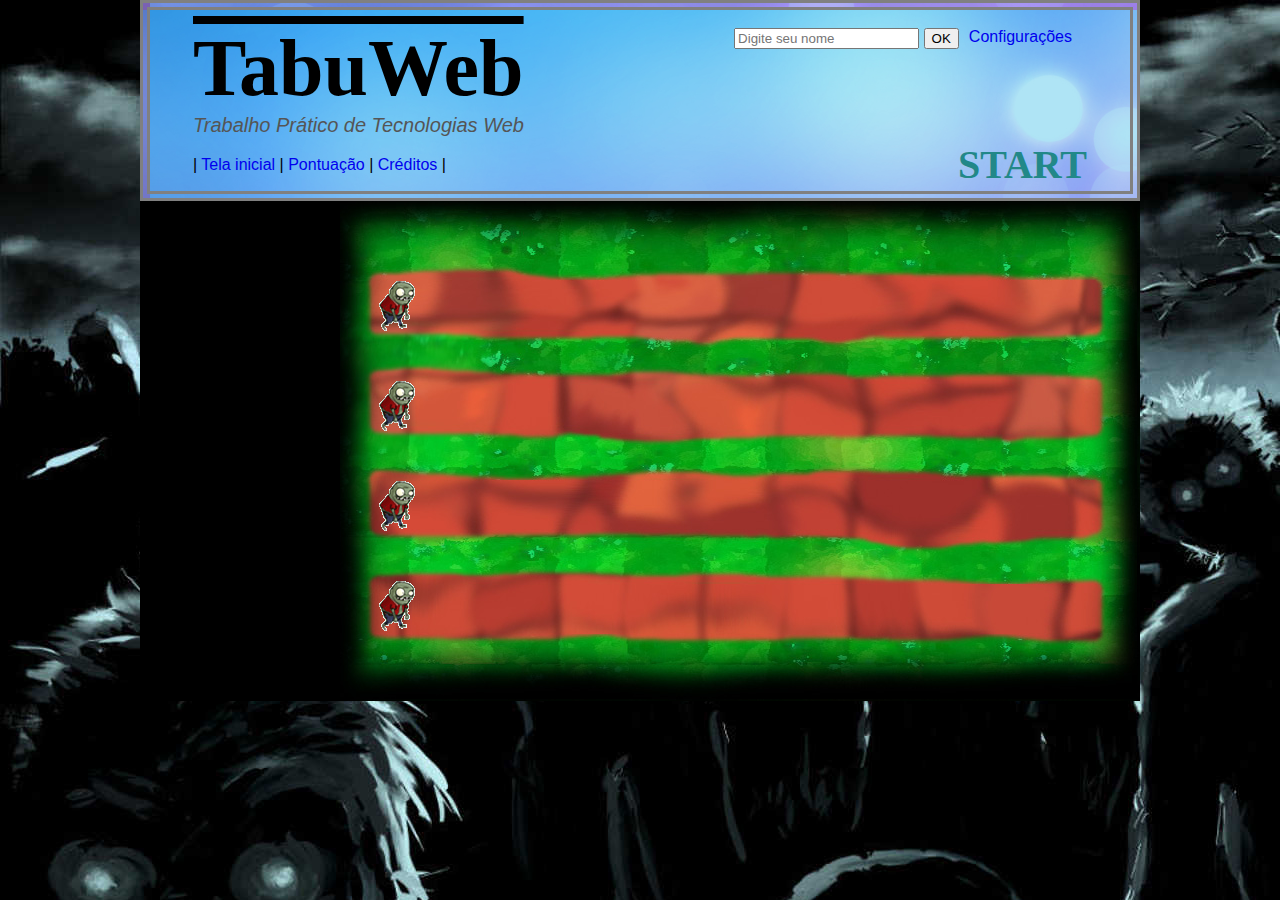
<file: TabuWeb/public_html/index.html>
<!DOCTYPE html PUBLIC "-//W3C//DTD HTML 4.01 Transitional//EN" "http://www.w3.org/TR/html4/loose.dtd">
<html>
<head>
<meta http-equiv="Content-Type" content="text/html; charset=ISO-8859-1">

<script type="text/javascript" src="jquery-1.3.1.min.js"></script>
<link rel="stylesheet" type="text/css" href="style.css">
<script type="text/javascript" src="actions.js"></script>
<title>TabuWeb</title>

</head>
<body background="images/background.jpg">
	<div id="page">
		<div id="head">
			<table id="table_head">
				<tr>
					<td width="444">
						<div id="title">
							<div id="name">
								TabuWeb
							</div>
							<div id="description">Trabalho Pr�tico de Tecnologias Web</div>
						</div>
					</td>
					<td width="444" align="right" valign="top">
						<ul>
							<li>
								<div id="configuration" onmouseover="showConfigurations()" onmouseout="hideConfigurations()">
									<a id="configuration_button" href="javascript: void(0)" style="text-decoration: none"> Configura��es </a>

									<table id="configuration_popup">
										<tbody>
											<tr>
												<td>
													<div>
														<form>
														<p>
															Escolha um nivel de dificuldade 
                                                            <select	name="dificuldade" onchange="mudaDificuldade(value)">
																<option value="1" selected>Facil</option>
																<option value="2">M�dio</option>
																<option value="3">Dificil</option>
																<option value="4">Brutal</option>
															</select>
														</p>
														<p>Escolha as opera��es</p>
															<input type="checkbox" name="opera��o" onChange="mudaSoma()" checked>Soma<br>
															<input type="checkbox" name="opera��o" onChange="mudaSubt()" checked>Subtra��o<br>
															<input type="checkbox" name="opera��o" onChange="mudaMult()" checked>Multiplica��o<br>
															<input type="checkbox" name="opera��o" onChange="mudaDivi()" checked>Divis�o
														<br />
														<p>
															Modo de jogo 
                                                            <select name="modojogo" onchange="mudaOffline(value)">
																<option value="1" selected>Offline</option>
																<option value="0">Multiplayer</option>
															</select>
														</p>
														<p>
															Escolha o cenario 
                                                            <select name="cenario" onchange="mudaCenario(value)">
																<option value="1" selected>1</option>
																<option value="2">2</option>
																<option value="3">3</option>
																<option value="4">4</option>
															</select>
														</p>
														</form>
													</div>
												</td>
											</tr>
										</tbody>
									</table>
								</div>
							</li>
							<li>
								<div id="identification">
									<div id="submit_name">
										<input type="text" id="user_name" placeholder="Digite seu nome" onkeypress="submitenter('submit_button', event)"/>
										<input type="submit" id="submit_button" onclick="receiveUserName(user_name.value)" value="OK" />
									</div>
								</div>
							</li>
						</ul>
					</td>
				</tr>
				<tr>
					<td>
                    	| <a href="index.html" style="text-decoration: none">Tela inicial</a> 
                        | <a href="index.html" style="text-decoration: none">Pontua&ccedil;&atilde;o </a>
                        | <a href="index.html" style="text-decoration: none">Cr&eacute;ditos</a> |
                    </td>
					<td>
						<div style="float:right" align="right" id="control_button" onclick="startStopGame()">START</div>
					</td>
				</tr>
                
			</table>
		</div>
		<div id="game">
			<div id="field">
				<span id="zumbie_1" class="zumbie"><img src="images/image1.gif" alt="Zumbie 1" width="50" height="50"></span>
				<span id="zumbie_2" class="zumbie"><img src="images/image1.gif" alt="Zumbie 2" width="50" height="50"></span>
				<span id="zumbie_3" class="zumbie"><img src="images/image1.gif" alt="Zumbie 3" width="50" height="50"></span>
				<span id="zumbie_4" class="zumbie"><img src="images/image1.gif" alt="Zumbie 3" width="50" height="50"></span>
			</div>
			<div id="calc"> 
				<span id="resultado" style="visibility: hidden;">
					<p>Resolva as opera��es para avan�ar o seu zombie:</p>
					<span id="contas"></span>
					<span>
						<input type="text" id="result" value="" size="1" onkeypress="submitenter('submit_button_res', event)" />
						<input type="submit" id="submit_button_res" onclick="verifica_resultado_conta(result.value)" />
					</span>
					<br />
					<span id="mens_erro"></span>
					<br /><br />
					<div id="placar"><p>Pontos: 
						<span id="score">0</span>
					</div>
                    <span>
						<input id="restart_buttom" type="button" onClick="paraJogo()" value="Recome�ar">
					</span>
				</span>
            </div>
		</div>
	</div>
</body>
</html>
</file>
<file: TabuWeb/public_html/style.css>
@CHARSET "ISO-8859-1";

body {
	background-color: #000;
	font-family: Tahoma, Geneva, sans-serif;
	margin:0;
	padding:0;
	text-align:center;
	font-size: 18px;
}

#page {
	width: 1000px;
	margin: 0px; margin-left : auto;
	margin-right: auto;
	margin-left: auto; margin-right : auto;
	background: #23b3e2;
			  
	text-align:left;
}

#head {
	background-image: url("images/head.png");
	width: 900px;
	border: 10px;
	border-color: gray;
	border-style: double;
	padding-left: 40px;
	padding-right: 40px;
}

#head #table_head {
	width: 900px;
	height: 60px;
	position: relative;
	font-size: 16px;
}

#head #title #name {
	padding-top: 10px;
	text-decoration: overline;
	font-family: "Agency FB";
	font-weight: bold;
	font-size: 80px;
	
	position: relative;
}

#head #title #description {
	font-size: 20px;
	font-style: italic;
	font-weight: lighter;
	color: #555555;
	position: relative;
}

#head #identification {
	text-align: right;
	position: relative;
}

#head ul {
	margin: 0;
	padding: 10px 10px 0 50px;
	list-style: none;
	position: relative;
}

#head li {
	display: inline;
	margin: 0;
	padding: 0;
	float: right;
	padding: 5px;
}

#head #control_button {
	font-family: "Agency FB";
	font-weight: bold;
	font-size: 40px;
	color: #228888;
	text-align: right;
	cursor: default;
}

#head #configuration #configuration_popup {
	z-index: 300;
	width: 250px;
	visibility: hidden;
	position: absolute;
	float: left;
	background: #51d4d2;
	border: 5px;
	border-style: double;
	border-color: #11b0ae;
}

#game{
	text-align:right;
	width: 1000px; 
	height:500px; 
	background:#000; 
	position:relative; 
	overflow:hidden;
}

#game #field{
	text-align:right;
	width: 800px; 
	height:500px; 
	background-image: url("images/FUNDO01.jpg");
	position:relative; 
	overflow:hidden;
	float:right;
}

#game #field span{
	display: block; 
	position: absolute; 
	overflow:hidden; 
}

#field .zumbie{ height:50px; width:50px;}
#field #zumbie_1{ top:50px; left: 10px;}
#field #zumbie_2{ top:150px; left: 10px;}
#field #zumbie_3{ top:250px; left: 10px;}
#field #zumbie_4{ top:350px; left: 10px;}

#game #calc{
	float: right;
	text-align:left;
	color: green;
	width: 200px;
	height:500px;
	background:#000;
	position:relative;
	overflow:hidden;
}

#game #calc p{
	font-family: "Agency FB";
	font-size: 25px;
}

#game #calc #contas{
	font-family: "Agency FB";
	font-size: 35px;
	font-weight: bold;
}

#game #calc #score{
	font-family: "Agency FB";
	font-size: 30px;
	font-weight: bold;
}

#page #game #calc p , span{
	margin:20px;
	margin-top:30px;
	text-align: left;
}
</file>
